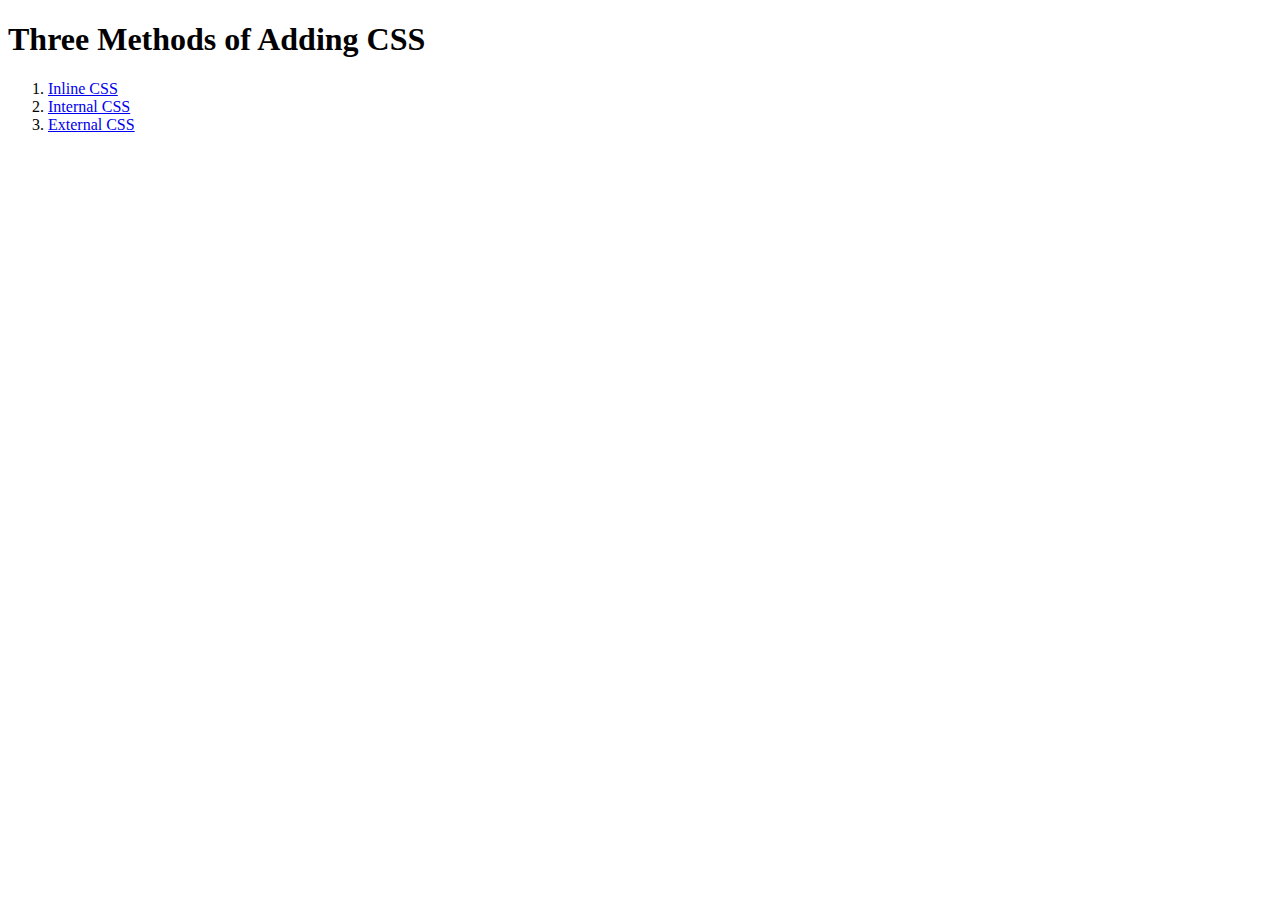
<file: Web Development Project/5.1. Adding CSS/index.html>
<!DOCTYPE html>
<html lang="en">

<head>
  <meta charset="UTF-8">
  <title>Adding CSS</title>
</head>

<body>
  <h1>Three Methods of Adding CSS</h1>
  <ol>
    <li><a href = "./inline.html">Inline CSS</a></li>
    <li><a href = "./internal.html">Internal CSS</a></li>
    <li><a href = "./external.html">External CSS</a></li>
</body>

</html>
</file>
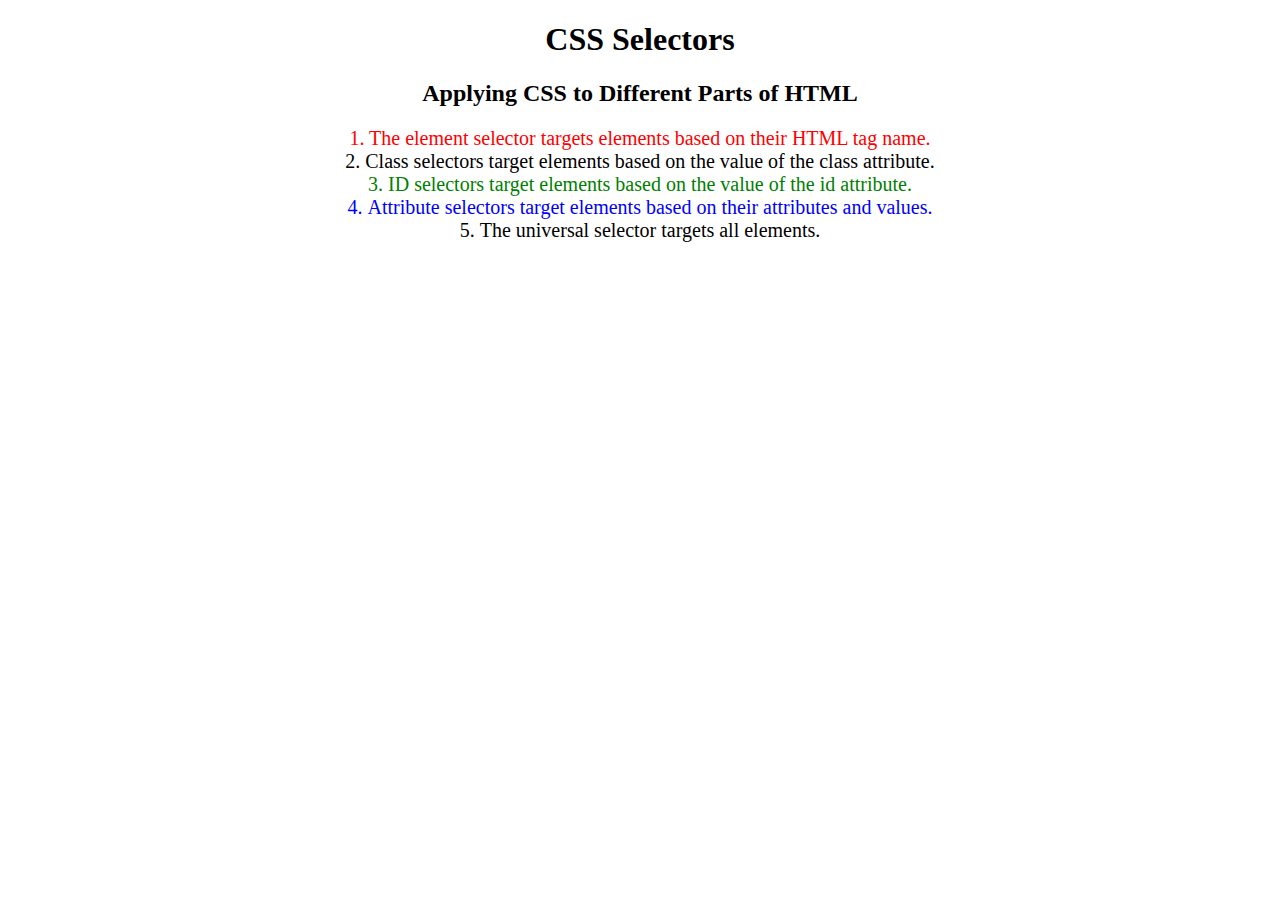
<file: Web Development Project/5.3 CSS Selectors/index.html>
<!DOCTYPE html>
<html lang="en">

<head>
  <meta charset="UTF-8">
  <title>CSS Selectors</title>
  <link rel="stylesheet" href="./style.css" />
</head>

<body>
  <h1>CSS Selectors</h1>
  <h2>Applying CSS to Different Parts of HTML</h2>
  <!-- TODO 1: Set the CSS for all paragraph tags to "color: red" -->
  <p class="note">1. The element selector targets elements based on their HTML tag name.</p>

  <ol>
    <!-- TODO 2: Set the CSS for all elements with a class of "note" to "font-size: 20px" -->
    <li class="note" value="2">Class selectors target elements based on the value of the class attribute.</li>

    <!-- TODO 3: Set the CSS for the element with an id of "id-selector-demo" to "color: green" -->
    <li class="note" id="id-selector-demo" value="3">ID selectors target elements based on the value of the id
      attribute.</li>

    <!-- TODO 4: Set the CSS for the li elements that have the "value" attribute set to "4" to have "color: blue" -->
    <li class="note" value="4">Attribute selectors target elements based on their attributes and values.</li>

    <!-- TODO 5: Set all elements to have "text-align: center" -->
    <li class="note" value="5">The universal selector targets all elements.</li>
  </ol>
</body>

</html>
</file>
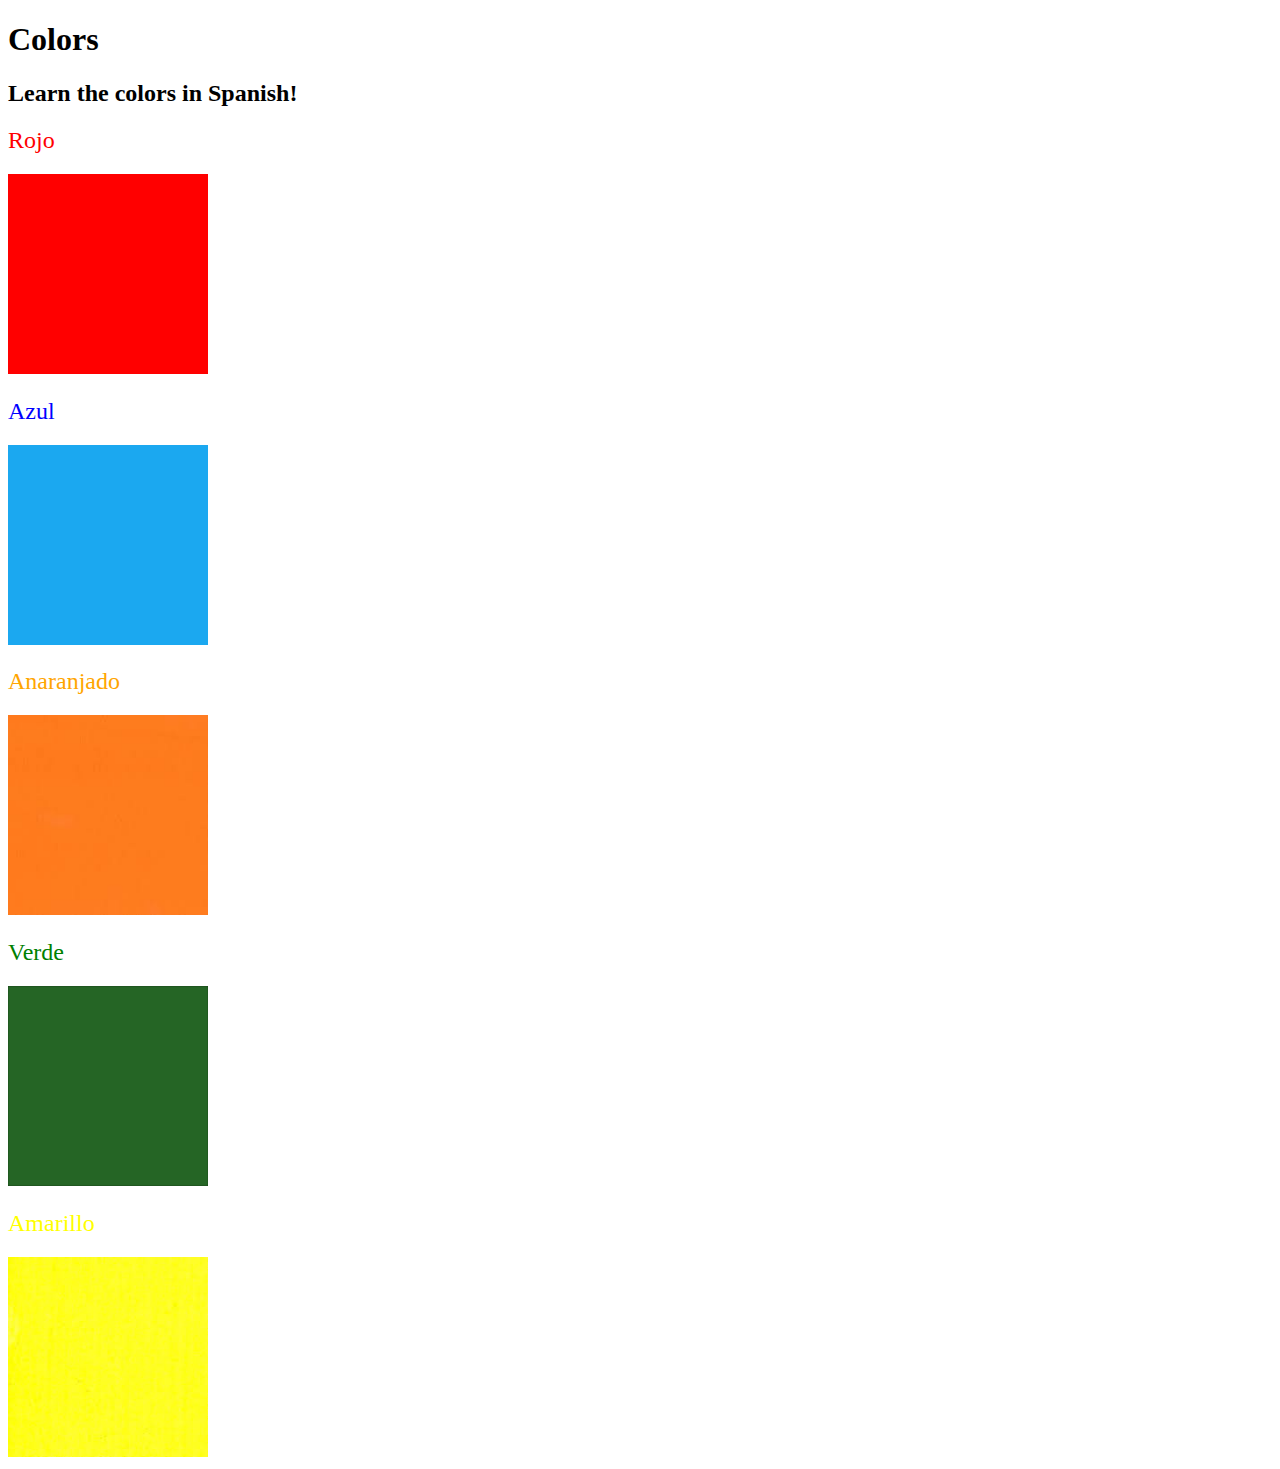
<file: Web Development Project/5.4 Color Vocab Project/index.html>
<!DOCTYPE html>
<html lang="en">

<head>
  <meta charset="UTF-8">
  <title>Spanish Vocabulary</title>
  <link rel="stylesheet" href="./style.css" />
</head>

<body>
  <h1>Colors</h1>
  <h2>Learn the colors in Spanish!</h2>
  <h2 class="color-title" id="red">Rojo</h2>
  <img class="color" src="./assets/images/red.png" alt="red" />

  <h2 class="color-title" id="blue">Azul</h2>
  <img src="./assets/images/blue.png" alt="blue" />

  <h2 class="color-title" id="orange">Anaranjado</h2>
  <img src="./assets/images/orange.png" alt="orange" />

  <h2 class="color-title" id="green">Verde</h2>
  <img src="./assets/images/green.png" alt="green" />

  <h2 class="color-title" id="yellow">Amarillo</h2>
  <img src="./assets/images/yellow.png" alt="yellow" />
</body>

</html>

<!-- 
TODOs
IMPORTANT: You should not need to make ANY CHANGES to index.html
All code should be written in your CSS file.

1. Create a CSS file and incorporate it as an external stylesheet.
2. Use CSS to style each of the color titles to meaning. 
Hint: Use the id to help if you don't know the words in spanish.
3. Use CSS to change all the color titles to have "font-weight: normal;"
4. Use CSS (not HTML) to make all the images 200px heigh and 200px wide. 
Hint: 
https://developer.mozilla.org/en-US/docs/Web/CSS/height
https://developer.mozilla.org/en-US/docs/Web/CSS/width
-->
</file>
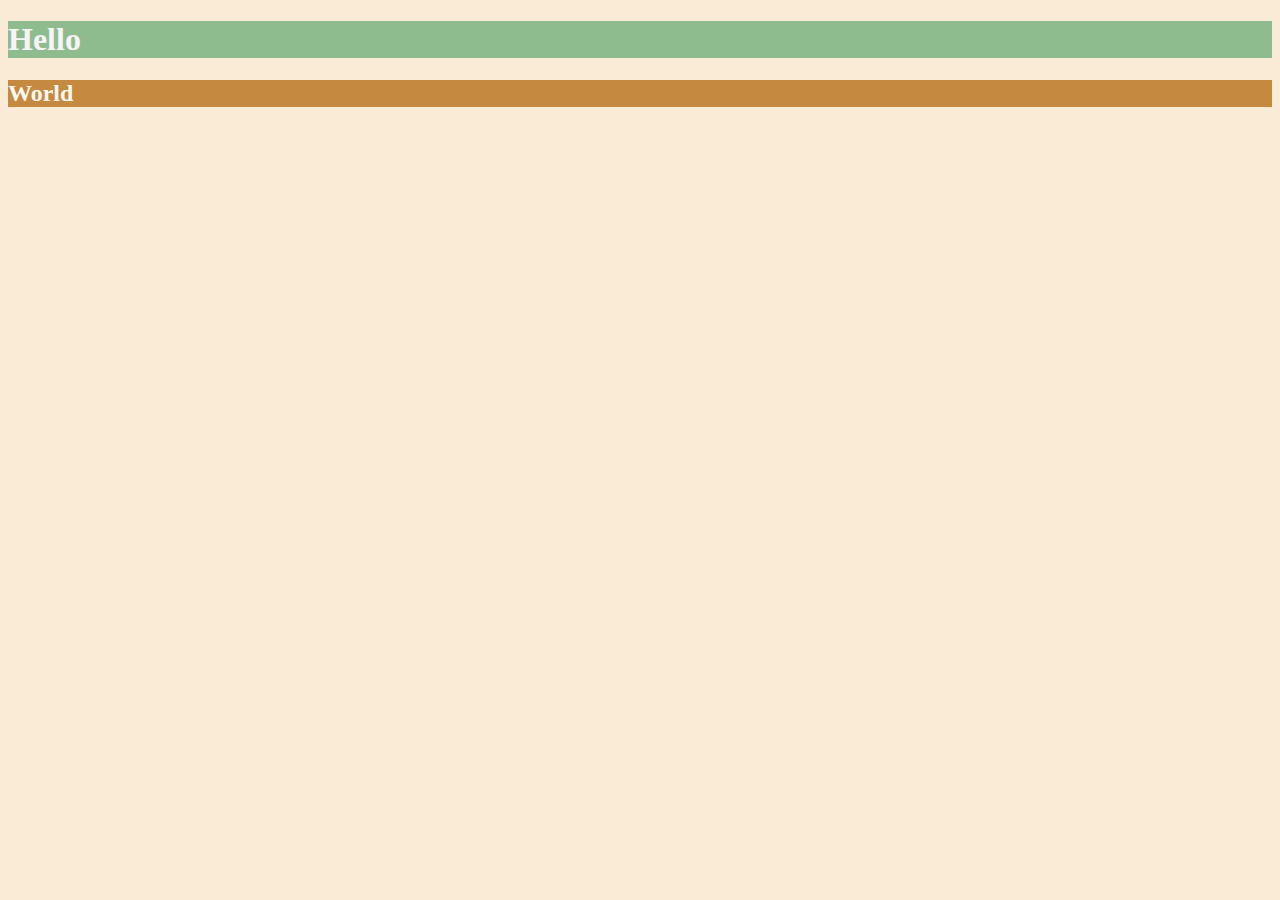
<file: Web Development Project/6.0 CSS Colors/index.html>
<!DOCTYPE html>
<html lang="en">

<head>
  <meta charset="UTF-8">
  <title>Colors</title>
  <style>

    body {background-color:antiquewhite}

    h1 {color:whitesmoke}

    h1 {background-color:darkseagreen}

    h2 {color:#FAF8F1}

    h2 {background-color:#C58940}
  </style>
</head>

<body>
  <h1>Hello</h1>
  <h2>World</h2>
</body>

</html>
</file>
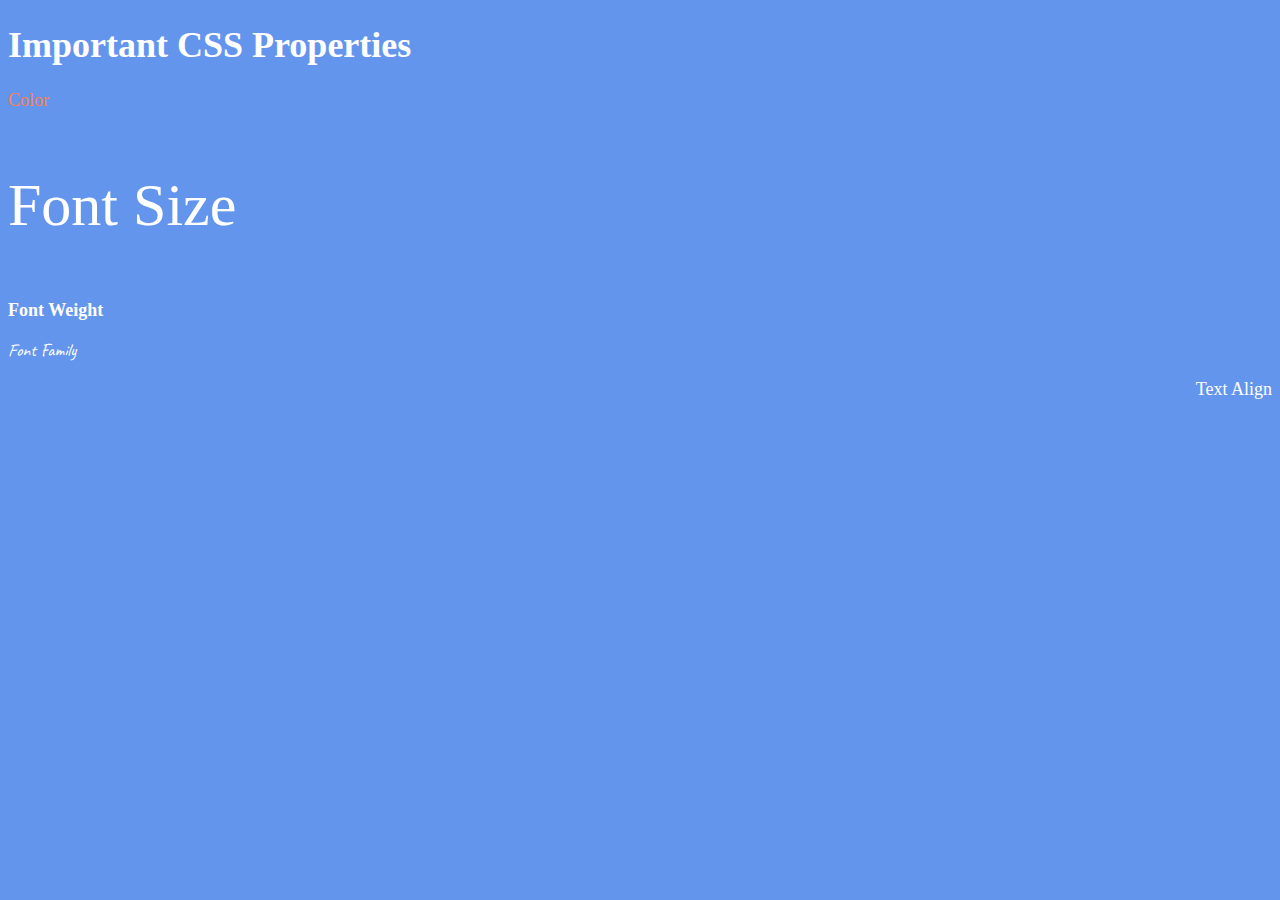
<file: Web Development Project/6.1 Font Properties/index.html>
<!DOCTYPE html>
<html lang="en">

<head>
  <meta charset="UTF-8">
  <title>CSS Properties</title>
  <style>
    body {
      background-color: cornflowerblue;
      color: white;
      font-size: 18px;
    }

    /* Don't change the CSS above, add Your CSS below */
    html {
      font-size: 30px;
    }

    #color {
      color: coral;
    }
    
    #font-size {
      font-size: 2rem;
    }

    #font-weight {
      font-weight: 900;
    }

    #font-family {
      font-family: 'Caveat', cursive;
    }

    #text-align {
      text-align: right;
    }
  </style>
  <link rel="preconnect" href="https://fonts.googleapis.com">
  <link rel="preconnect" href="https://fonts.gstatic.com" crossorigin>
  <link href="https://fonts.googleapis.com/css2?family=Caveat&display=swap" rel="stylesheet">
</head>

<body>
  <h1>Important CSS Properties</h1>
  <p id = "color">Color</p>
  <p id ="font-size">Font Size</p>
  <p id = "font-weight">Font Weight</p>
  <p id = "font-family">Font Family</p>
  <p id = "text-align">Text Align</p>

  <!-- TODOs
  1. Change the color of <p>Color</p> to "coral" color.
  2. Change the font size of <p>Font Size</p> to 2X the size of the root font size.
  3. Change the font weight of <p>Font Weight</p> to 900.
  4. Change the font family of <p>Font Family</p> to the Google font Caveat with regular (400) font weight.
  Link: https://fonts.google.com/specimen/Caveat
  5. Change the <p>Text Align</p> to right align.
  6. Change the the root (html element) font size to 30px -->
</body>

</html>
</file>
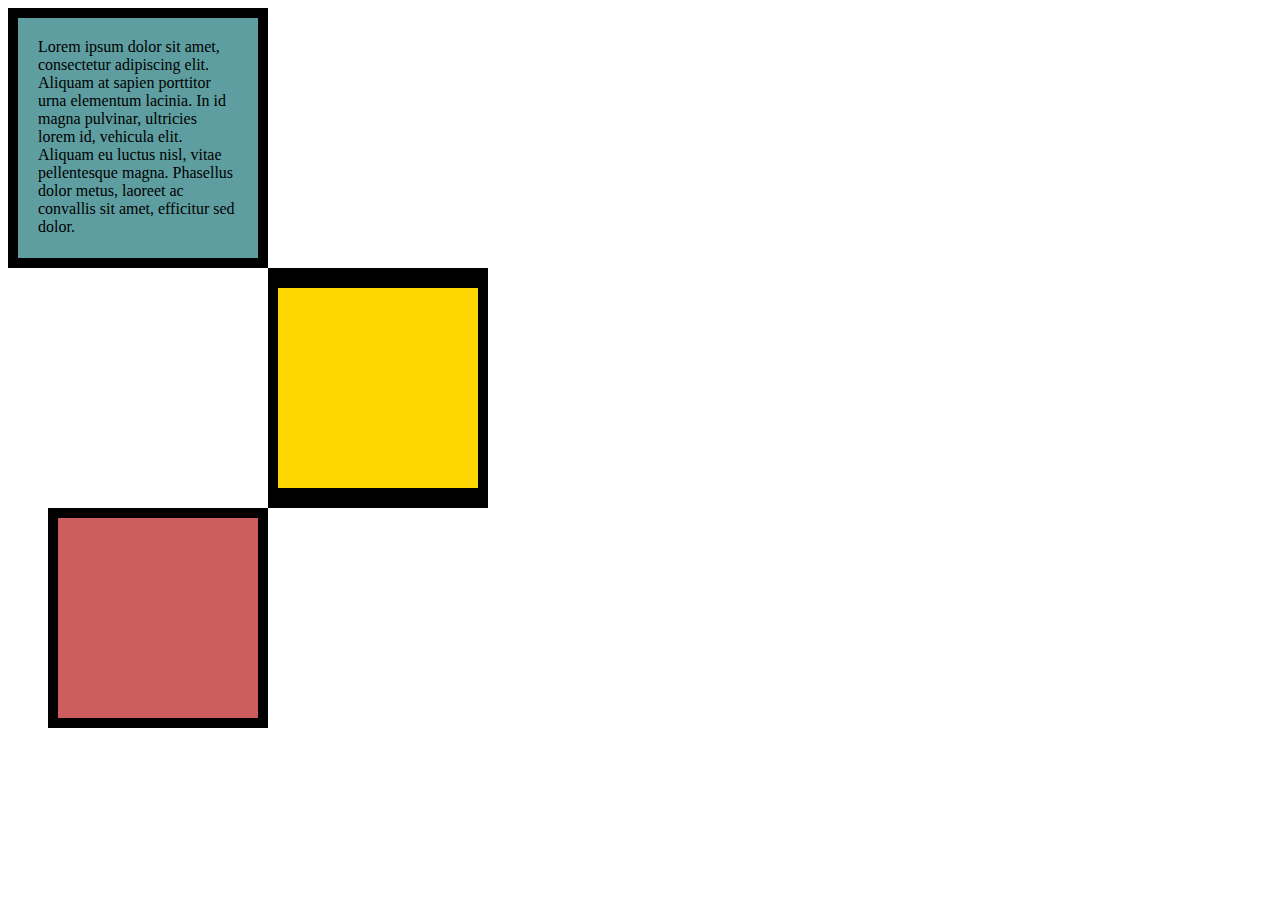
<file: Web Development Project/6.3 CSS Box Model/index.html>
<!DOCTYPE html>
<html lang="en">

<head>
  <meta charset="UTF-8">
  <title>CSS Box Model</title>
  <style>
    /* Write your CSS code here */
    div {
      height: 200px;
      width: 200px;
    }
    #first-box {
      background-color: cadetblue;
      padding: 20px;
      border: 10px solid black;
    }

    #second-box {
      background-color: gold;
      border: solid black;
      border-width: 20px 10px;
      margin-left: 260px;
    }

    #third-box {
      background-color: indianred;
      border: 10px solid black;
      margin-left: 40px;
    }
    p {
      margin: 0;
    }
  </style>
</head>

<body>
  <div id = "first-box">
    <p>Lorem ipsum dolor sit amet, consectetur adipiscing elit. Aliquam at sapien porttitor urna elementum lacinia. In
      id magna pulvinar, ultricies lorem id, vehicula elit. Aliquam eu luctus nisl, vitae pellentesque magna. Phasellus
      dolor metus, laoreet ac convallis sit amet, efficitur sed dolor.</p>
  </div>
  <div id = "second-box"></div>
  <div id = "third-box"></div>

  <!-- TODOs:
1. Create 3 Boxes using the div element.
2. Set their sizes to 200px heigh by 200px wide.
3. Set different background colors for each of the boxes (I used cadetblue, gold and indianred).
4. Add a paragraph <p> element into the first div and add the following words:
    Lorem ipsum dolor sit amet, consectetur adipiscing elit. Aliquam at sapien porttitor urna elementum lacinia. In
    id magna pulvinar, ultricies lorem id, vehicula elit. Aliquam eu luctus nisl, vitae pellentesque magna. Phasellus
    dolor metus, laoreet ac convallis sit amet, efficitur sed dolor.
5. Set the 1st div to have 20px padding all around with a black 10px border.
6. Fix the style of the <p> element to remove all margins.
Hint: Use the CSS inspector in Chrome.
7. Set the 2nd div to have a 20px border on top and bottom and 10px border left and right. (See goal image)
8. Set the 3rd div to have a 10px border 
9. Set the margins for the divs so that each box corner touches the other. (See the goal image)
-->

</body>

</html>
</file>
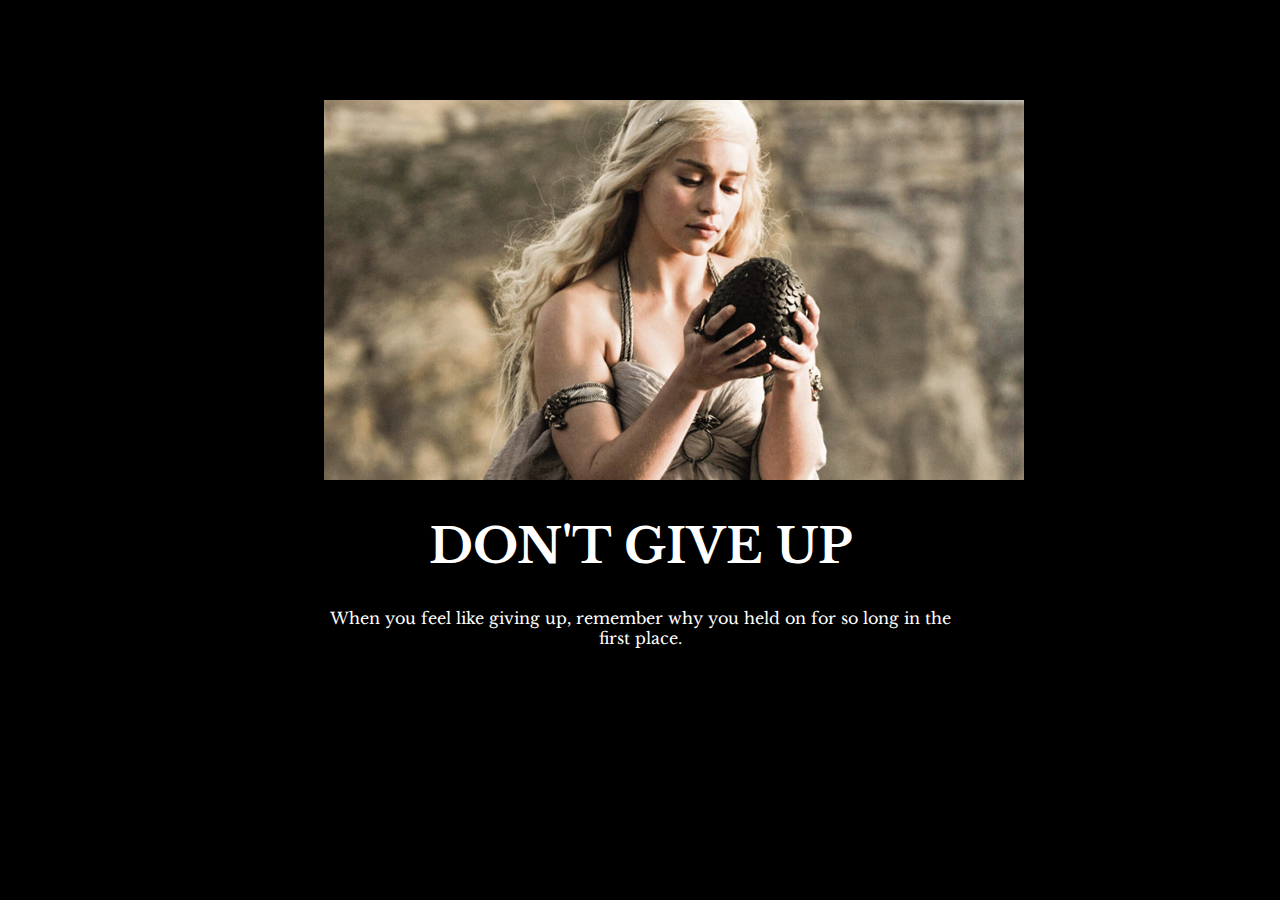
<file: Web Development Project/6.4 Motivation Meme Project/index.html>
<!-- 
  TODO: Create a motivational post website.
Style it how ever you like. 
Look at the goal image for inspiration.
But it must have the following features:
1. The main h1 text should be using the Regular Libre Baskerville Font from Google Fonts:
  https://fonts.google.com/specimen/Libre+Baskerville
2. The text should be white and background black.
3. Add your own image into the images folder inside assets. It should have a 5px white border.
4. The text should be center aligned.
5. Create a div to contain the h1, p and img elements. Adjust the margins so that the image and text are centered on the page. 
  Hint: You horizontally center a div by giving it a width of 50% and a margin-left of 25%.
  Hint: Set the image to have a width of 100% so it fills the div. 
6. Read about the text-transform property on MDN docs to make the h1 uppercase with CSS.
  https://developer.mozilla.org/en-US/docs/Web/CSS/text-transform 
-->


<!DOCTYPE html>
<html lang="en">
<head>
  <meta charset="UTF-8">
  <title>Motivation Meme Project</title>
  <link rel="stylesheet" href="style.css">
  <link rel="preconnect" href="https://fonts.googleapis.com">
  <link rel="preconnect" href="https://fonts.gstatic.com" crossorigin>
  <link href="https://fonts.googleapis.com/css2?family=Libre+Baskerville&display=swap" rel="stylesheet">
</head>

<body>
  <div class="poster">
    <img src="./assets/images/daenerys.jpeg" alt="Motivation Meme">
    <h1>Don't Give Up</h1>
    <p>When you feel like giving up, remember why you held on for so long in the first place.</p>

  </div>
</html>
</file>
<file: Web Development Project/5.3 CSS Selectors/style.css>
ol {
  margin-left: -40px;
  margin-top: -20px;
  list-style-position: inside;
}

/* Write your CSS below, don't change the rules above. */

p {
  color: red;
}

.note {
  font-size: 20px;
}

#id-selector-demo {
  color: green;
}

li[ value="4"] {
  color: blue;
}

*{
  text-align: center;
}
</file>
<file: Web Development Project/5.4 Color Vocab Project/style.css>
#red {
    color: red;
}

#blue {
    color: blue;
}

#orange {
    color: orange;
}

#green {
    color: green;
}

#yellow {
    color: yellow;
}

.color-title {
    font-weight: normal;
  }

img {
    width: 200px;
    height: 200px;
}
</file>
<file: Web Development Project/6.4 Motivation Meme Project/style.css>
body {
    background-color: black;
  }
h1 {
    text-transform: uppercase;
    font-size: 3rem;
  }
  
.poster {
    width: 50%;
    margin-left: 25%;
    margin-top: 100px;
    color: white;
    font-family: "Libre Baskerville", serif;
    text-align: center;
  }

.motivation-img {
    border: 5px solid white;
    width: 100%;
  }
</file>
